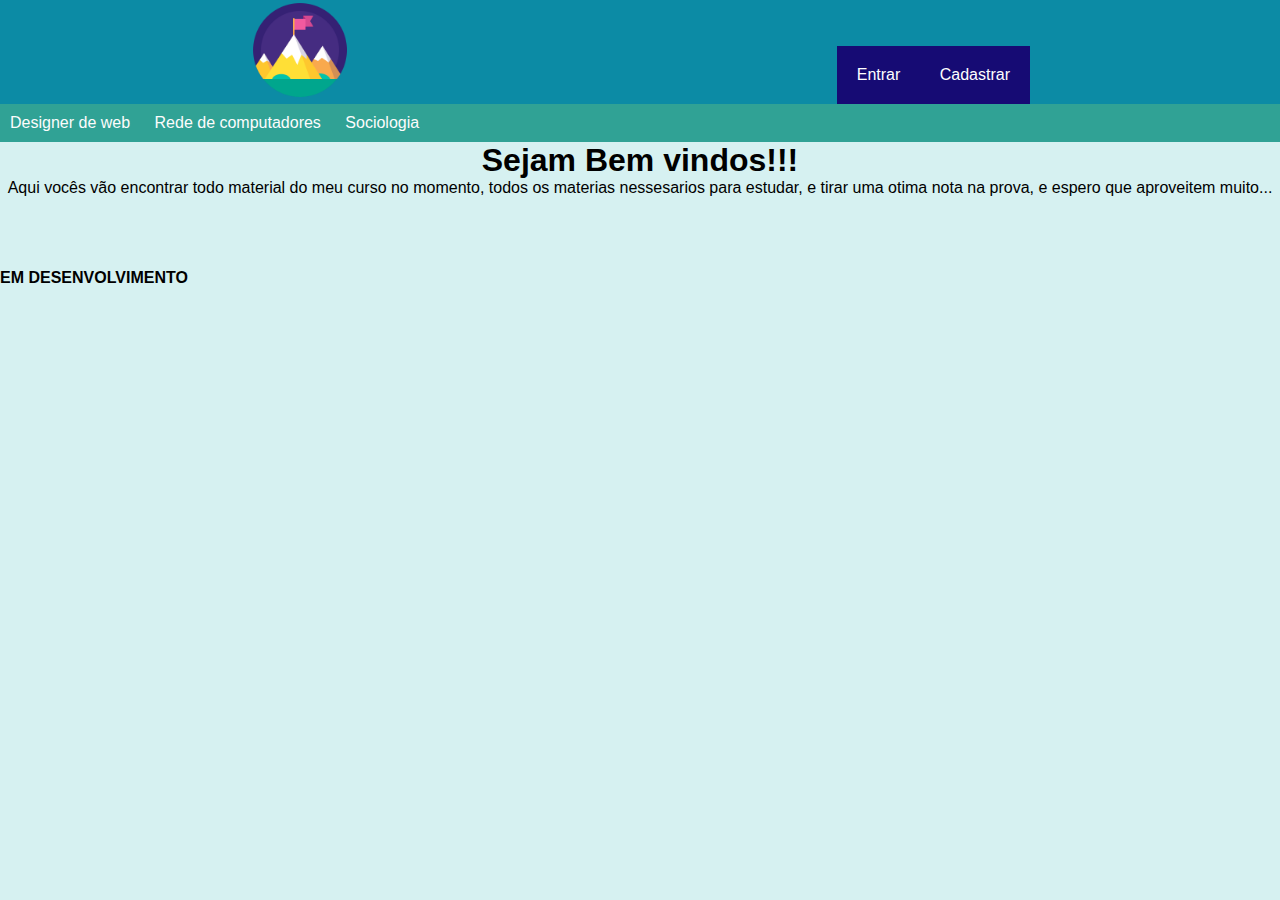
<file: 16.05.22/index.html>
<!DOCTYPE html>
<html lang="pt-br">
<head>
    <meta charset="UTF-8">
    <meta http-equiv="X-UA-Compatible" content="IE=edge">
    <meta name="viewport" content="width=device-width, initial-scale=1.0">
    <link rel="stylesheet" href="style.css">
    <link rel="shortcut icon" href="img/icon.png" type="image/x-icon">
    <title>PaginaWeb</title>
</head>
<body>
    <div>
        <div id="menu-h">
            <div id="logo"><a href="index.html"><img src="img/icon.png" alt=""></a>
            </div>
            <ul>
                <li><a href="#">Entrar</a></li>
                <li><a href="#">Cadastrar</a></li>
            </ul>
        </div>
    </div>
        <nav class="dp-menu">
            <ul>
                <li><a href="#">Designer de web</a>
                    <ul>
                        <li><a href="#">Aula1</a></li>
                        <li><a href="#">Aula2</a></li>
                        <li><a href="#">Aula3</a></li>
                        <li><a href="paginas/04.04.22/aula4.html">Aula4</a></li>
                        <li><a href="paginas/23.05.22/alvo.html">Aula 5</a></li>
                    </ul>
                </li>
                <li><a href="#">Rede de computadores</a></li>
                <li><a href="#">Sociologia</a></li>
                <li><a href="#"></a></li>
            </ul>
        </nav>

    <div class="txt">
        <H1 align="center">Sejam Bem vindos!!!</H1>
        <P align="center">Aqui vocês vão encontrar todo material do meu curso no momento, todos os materias nessesarios para estudar, e tirar uma otima nota na prova, e espero que aproveitem muito...</P>
    </div>
    <br><br><br><br>
    <strong>EM DESENVOLVIMENTO</strong>
</body>
</html>
</file>
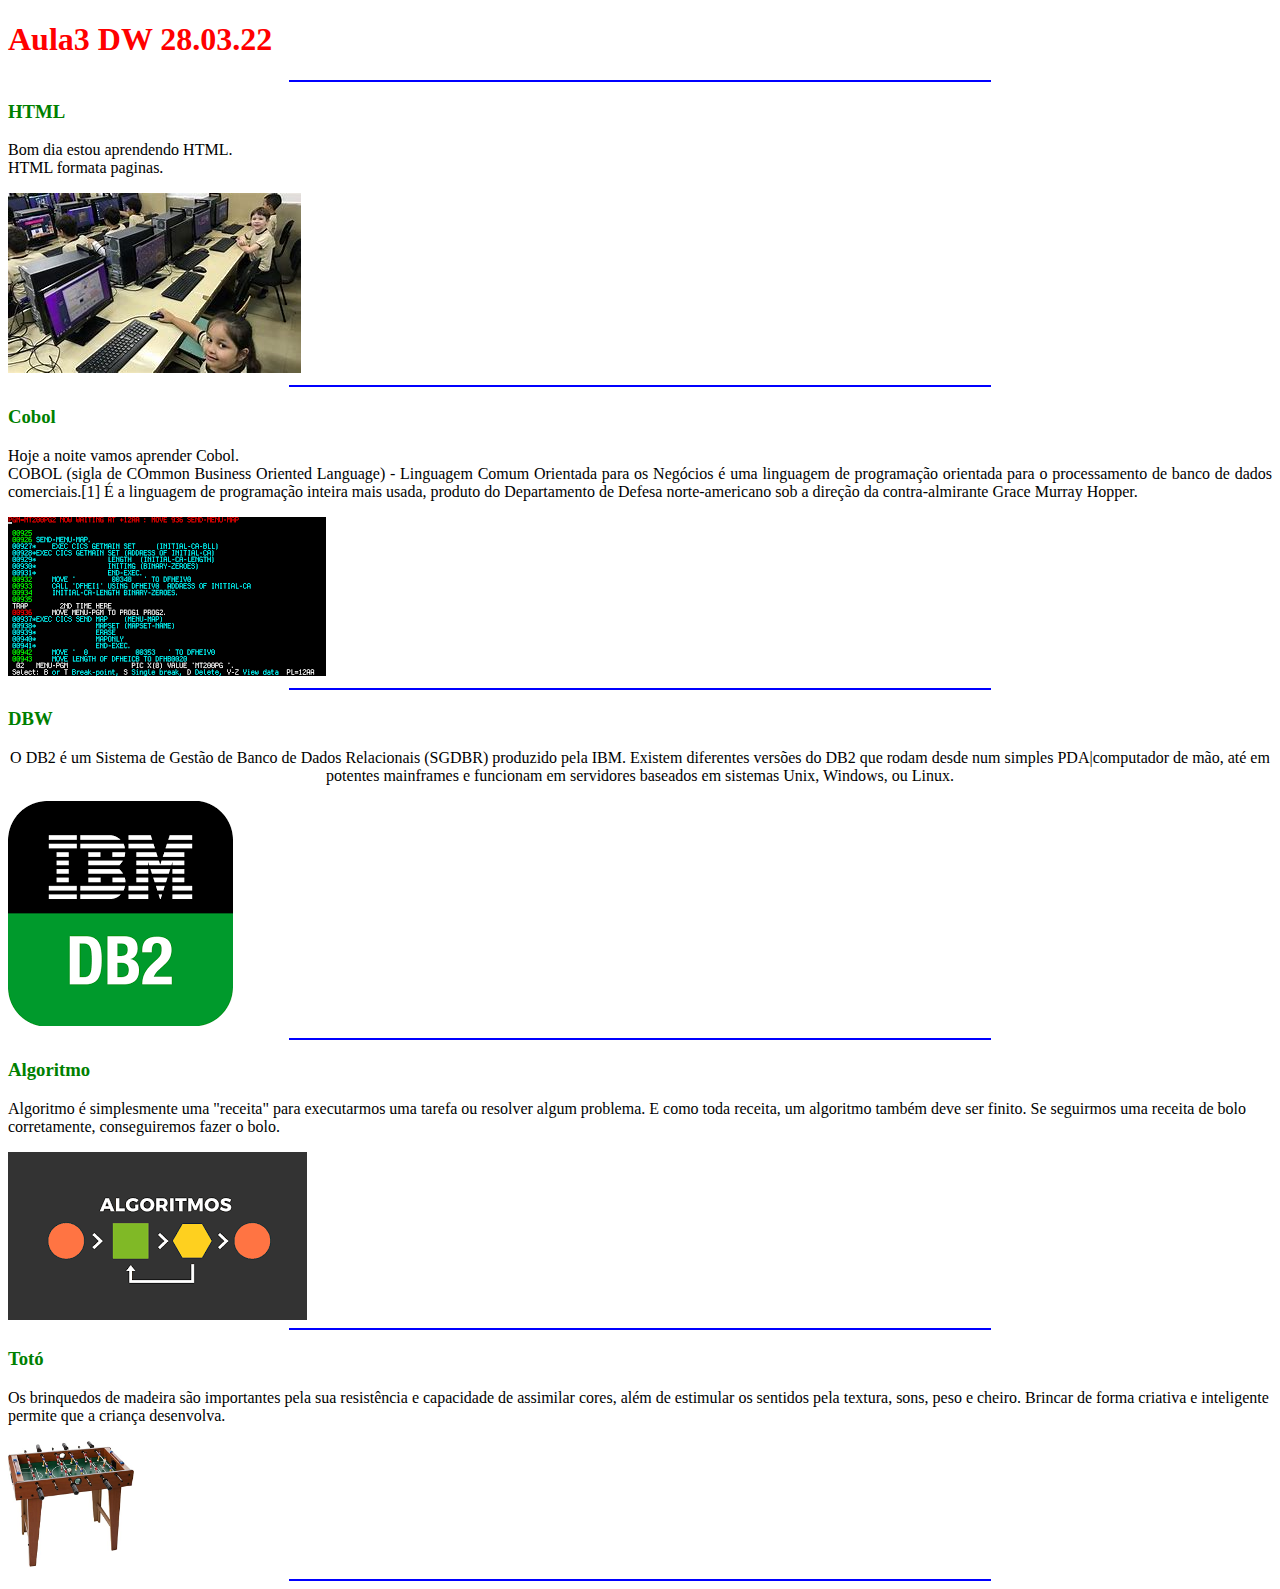
<file: 28.03.22/index.html>
<!DOCTYPE html>
<html>
    <meta charset="utf-8">
    <link rel="stylesheet" href="estilo.css">
    <head>
        <title>
            Aula3
        </title>
    </head>
    <body>
        <h1 class="tx1">
            Aula3 DW 28.03.22
        </h1>
        <HR width="700" color="blue">
        <h3 class="tx2">
            HTML
        </h3 class="tx2">
            <p align="">
            Bom dia estou aprendendo HTML. <BR>
            HTML formata paginas.
             </p>
            <img src="img/inf.jpg"/>
            <HR width="700" color="blue">
        <H3 class="tx2">
            Cobol
        </H3>    
            <p align="justify">
                Hoje a noite vamos aprender Cobol. <br>
                 COBOL (sigla de COmmon Business Oriented Language) - Linguagem Comum Orientada para os Negócios é uma linguagem de programação orientada para o processamento de banco de dados comerciais.[1] É a linguagem de programação inteira mais usada, produto do Departamento de Defesa norte-americano sob a direção da contra-almirante Grace Murray Hopper.
            </p>
            <img src="img/cobol.png"/>
            <hr width="700" color="blue">
        <h3 class="tx2">
            DBW
        </h3>
            <p align="center">
                O DB2 é um Sistema de Gestão de Banco de Dados Relacionais (SGDBR) produzido pela IBM. Existem diferentes versões do DB2 que rodam desde num simples PDA|computador de mão, até em potentes mainframes e funcionam em servidores baseados em sistemas Unix, Windows, ou Linux.
            </p>
            <img src= "img/dbw.png">
            <HR width="700" color="blue">
        <h3 class="tx2">
            Algoritmo
        </h3>
            <p align="rigt">
                Algoritmo é simplesmente uma "receita" para executarmos uma tarefa ou resolver algum problema. E como toda receita, um algoritmo também deve ser finito. Se seguirmos uma receita de bolo corretamente, conseguiremos fazer o bolo.
            </p>
            <img src="img/algoritmo.png" align="center"/>
            <HR width="700" color="blue">
                <h3 class="tx2">
                    Totó
                </h3>
            <p align="left">
                Os brinquedos de madeira são importantes pela sua resistência e capacidade de assimilar cores, além de estimular os sentidos pela textura, sons, peso e cheiro. Brincar de forma criativa e inteligente permite que a criança desenvolva.
            </p>
            <img alt="imagem do toto" src="img/toto.jpg" class="img">
            <hr width="700" color="blue">
    </body>
</html>
</file>
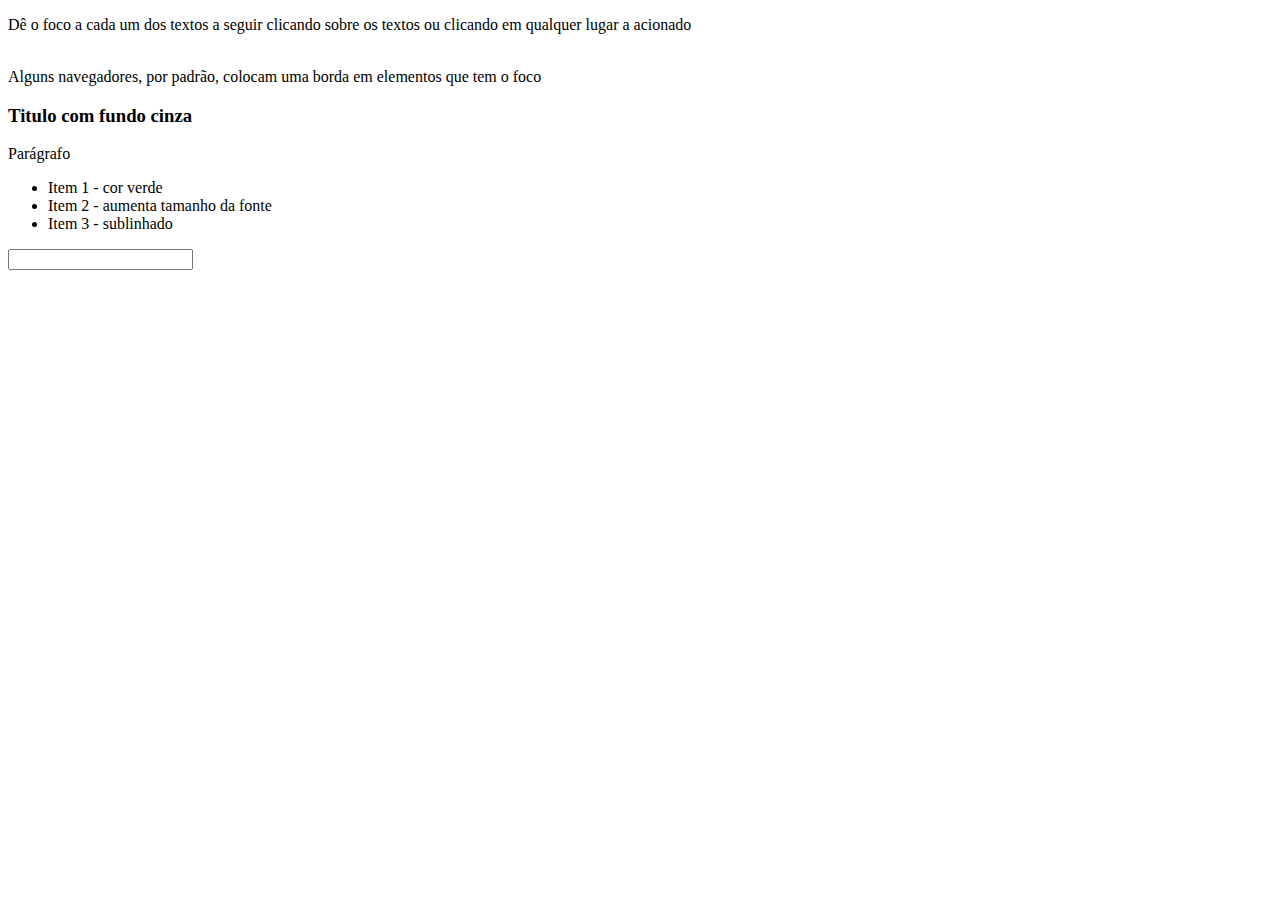
<file: 16.05.22/paginas/23.05.22/index.html>
<!DOCTYPE html>
<html lang="en">
<head>
    <meta charset="UTF-8">
    <meta http-equiv="X-UA-Compatible" content="IE=edge">
    <meta name="viewport" content="width=device-width, initial-scale=1.0">
    <link rel="stylesheet" href="css/estilo3.css">
    <title>Document</title>
</head>
<body>
    <p>Dê o foco a cada um dos textos a seguir clicando sobre os textos ou clicando em qualquer lugar a acionado </p>
        <br>Alguns navegadores, por padrão, colocam uma borda em elementos que tem o foco
    <h3 tabindex="1">Titulo com fundo cinza</h3>
    <p tabindex="2">Parágrafo</p>
        <ul>
            <li tabindex="3">Item 1 - cor verde</li>
            <li tabindex="4">Item 2 - aumenta tamanho da fonte</li>
            <li tabindex="5">Item 3 - sublinhado</li>
        </ul>
        <input type="text">
</body>
</html>
</file>
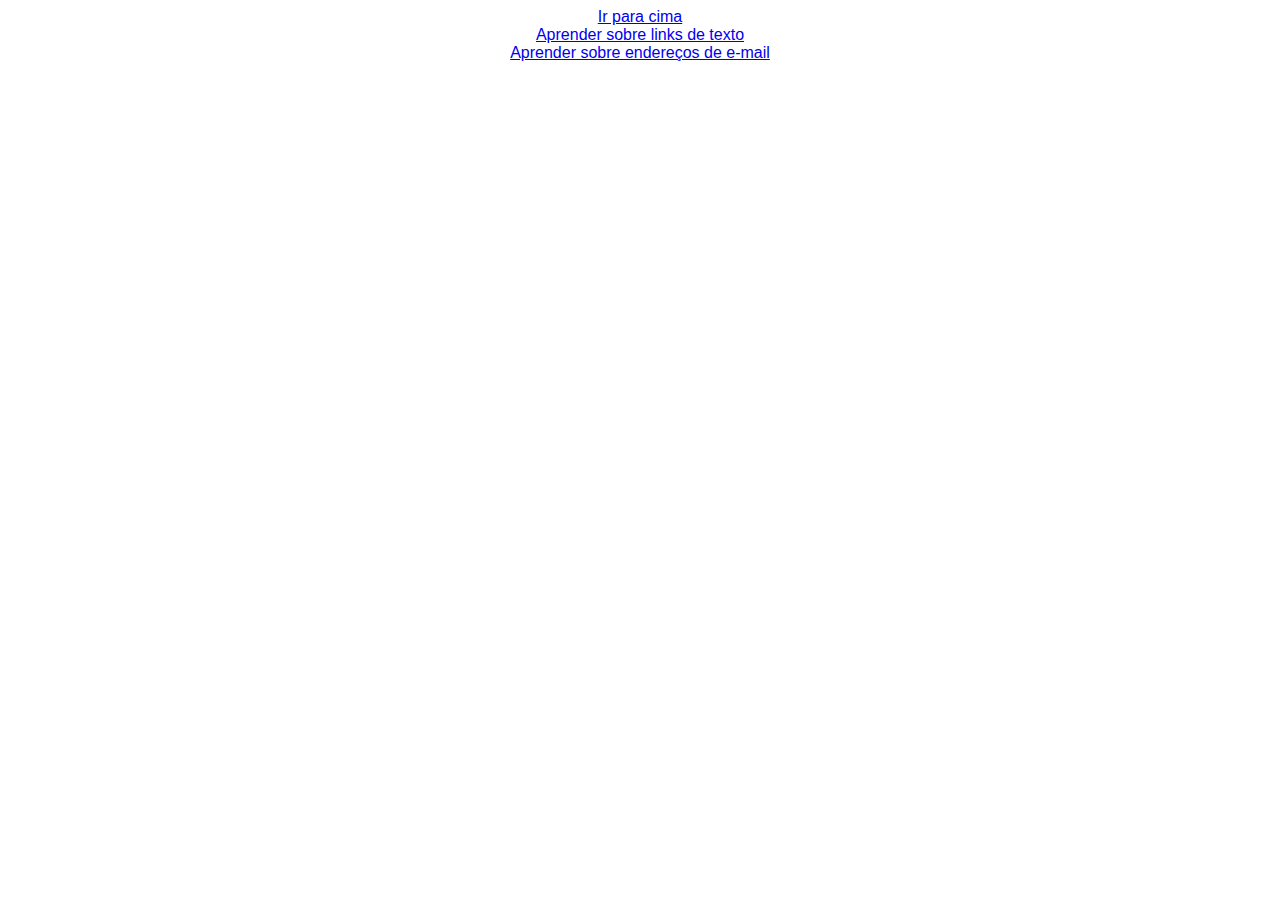
<file: 04.04.22/aula4.html>
<!DOCTYPE html>
<html>
<head>
    <meta charset="UTF-8">
    <title>Aula4</title>
    <link rel="stylesheet" href="estilos.css">
</head>
<body>
    <a href="#top">Ir para cima</a> <br>
    <a href="#text">Aprender sobre links de texto</a> <br>
    <a href="#email">Aprender sobre endereços de e-mail</a> <br>
</body>
</html>
</file>
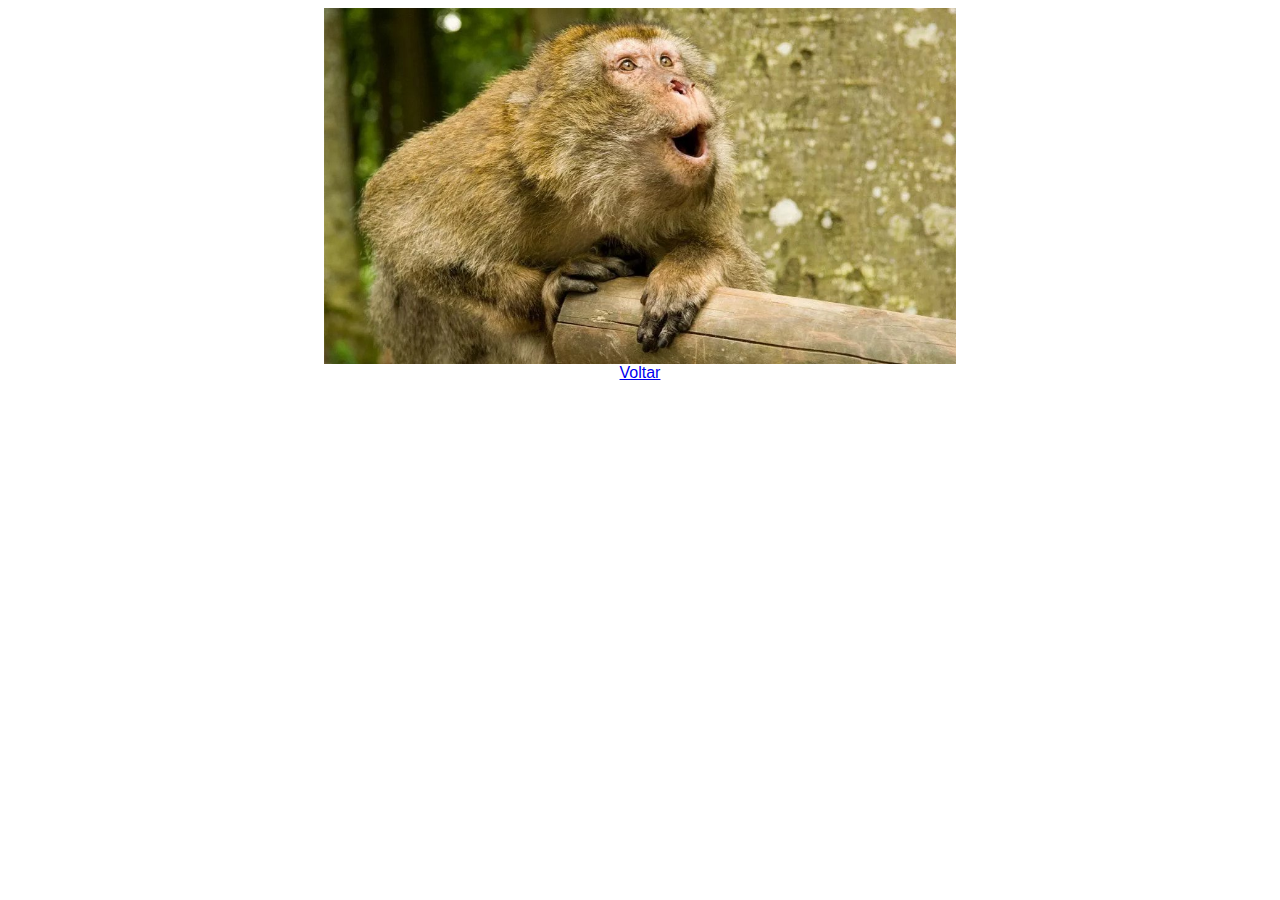
<file: 04.04.22/macaco.html>
<!DOCTYPE html>
<html>
    <head>
        <meta charset="UTF-8">
        <title>Macaco</title>
        <link rel="stylesheet" href="estilos.css">
    </head>
    <body>
        <div class="div1">
            <img src="img/macaco.jpg" class="macaco">
            <a href="index.html" title="Aula 4">Voltar</a>    
        </div>
    </body>
</html>
</file>
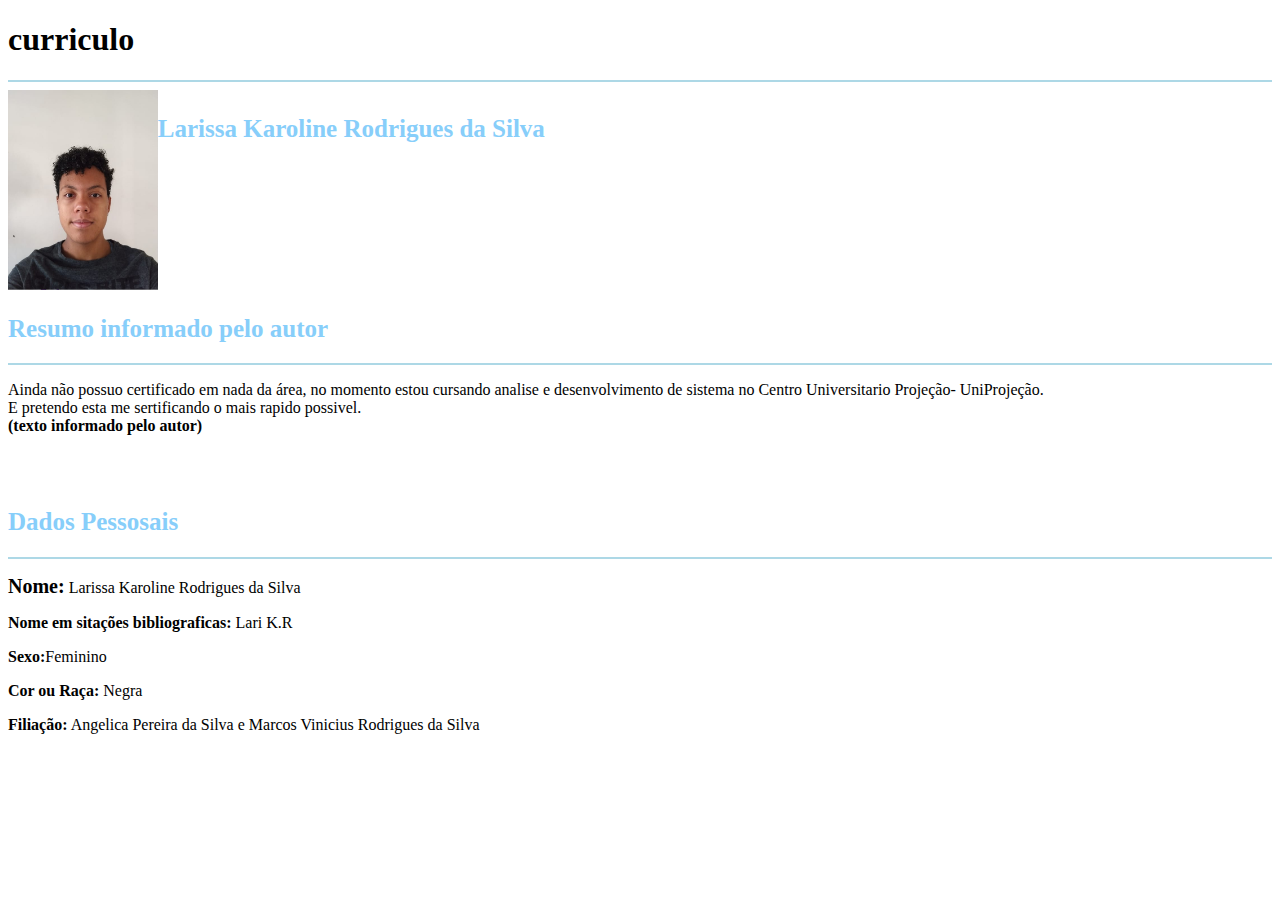
<file: 09.04.22/atividade.html>
<!DOCTYPE html>
<html>
    <head>
        <link rel="stylesheet" href="estilo.css">
        <meta charset="utf-8">
        <title>Meu curriculo</title>
    </head>
    <body>
        <h1>curriculo</h1>
        <hr color="lightblue">
    <div class="conteiner">
        <img src="img/3x4.jpg" class="t4" alt="3x4">
        <p align="left" class="t1"><b>Larissa Karoline Rodrigues da Silva</b>
        </p> <br>
    </div>  
    <h2 class="t1">Resumo informado pelo autor</h2>
    <hr color="lightblue"> 
   <div>
       <p>
           Ainda não possuo certificado em nada da área, no momento estou cursando analise e desenvolvimento de sistema no Centro Universitario Projeção- UniProjeção. <br>
           E pretendo esta me sertificando o mais rapido possivel.<br>
           <b>(texto informado pelo autor)</b>
       </p>
   </div>    
   <br>
   <br>
   <h2 class="t3">Dados Pessosais</h2>
   <hr color="lightblue" >
   <p><strong class="t4">Nome:</strong> Larissa Karoline Rodrigues da Silva</p> 
   <p><strong>Nome
        em sitações
        bibliograficas:</strong> Lari K.R</p>
    <p><strong>Sexo:</strong>Feminino</p>
    <p><strong>Cor ou Raça:</strong> Negra </p>
    <p><strong>Filiação:</strong> Angelica Pereira da Silva e Marcos Vinicius Rodrigues da Silva</p>
    </body>
</html>
</file>
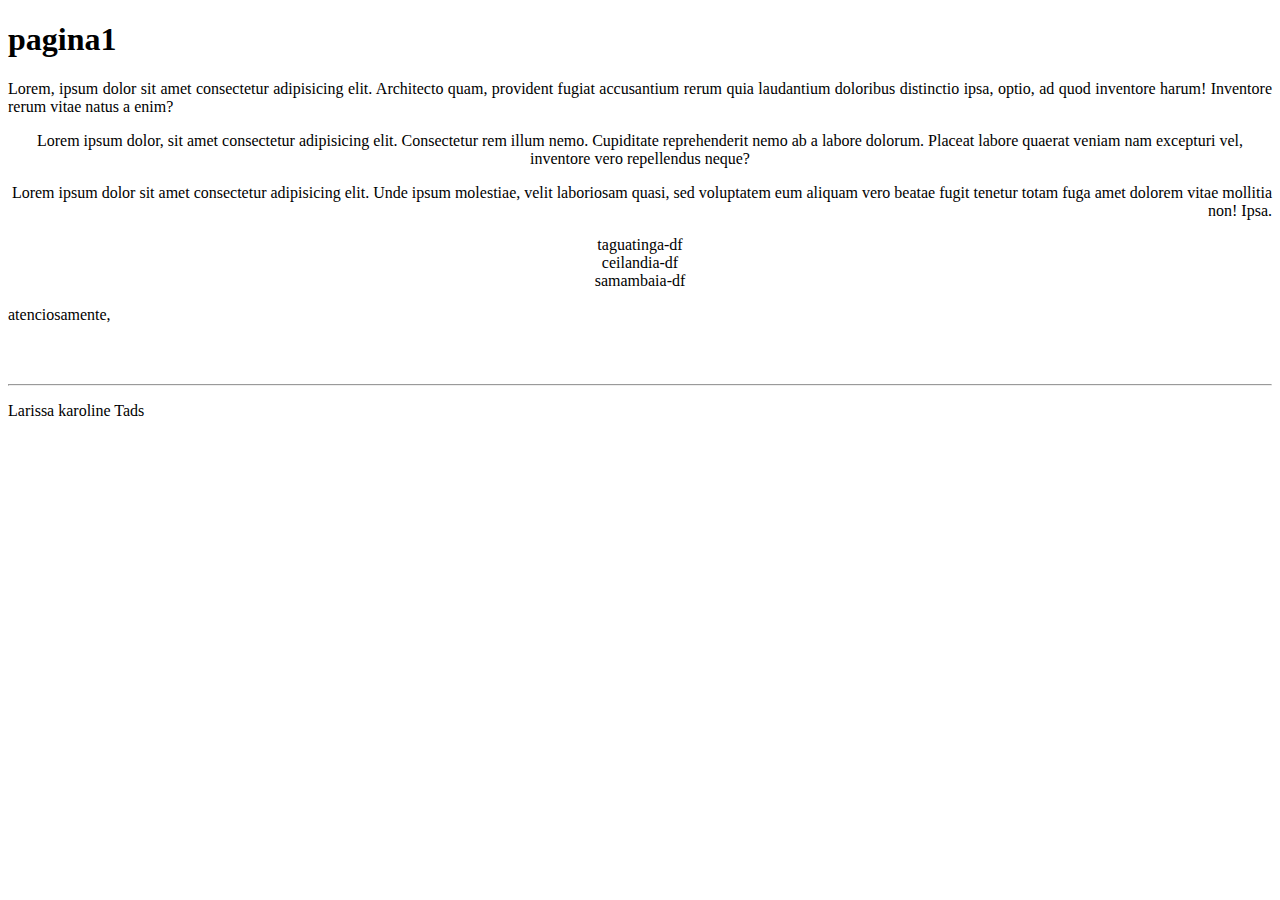
<file: 09.04.22/pagina1.html>
<!DOCTYPE html>
<html>
    <head>
        <meta charset="utf-8">
        <title>Pagina1</title>
    </head>
    <body>
        <h1>pagina1</h1>
        <p align="justify">
            Lorem, ipsum dolor sit amet consectetur adipisicing elit. Architecto quam, provident fugiat accusantium rerum quia laudantium doloribus distinctio ipsa, optio, ad quod inventore harum! Inventore rerum vitae natus a enim?
        </p>
        <p align="center">
            Lorem ipsum dolor, sit amet consectetur adipisicing elit. Consectetur rem illum nemo. Cupiditate reprehenderit nemo ab a labore dolorum. Placeat labore quaerat veniam nam excepturi vel, inventore vero repellendus neque?
        </p>
        <p align="right">
            Lorem ipsum dolor sit amet consectetur adipisicing elit. Unde ipsum molestiae, velit laboriosam quasi, sed voluptatem eum aliquam vero beatae fugit tenetur totam fuga amet dolorem vitae mollitia non! Ipsa.
        </p>
        <p align="center"> 
            taguatinga-df <Br>
            ceilandia-df <br>
            samambaia-df <br>
        </p>
        <p align="left">
            atenciosamente,
        </p>
        <br>
        <br>
        <hr>
        <p>
            Larissa karoline Tads
        </p>
    </body>
</html>
</file>
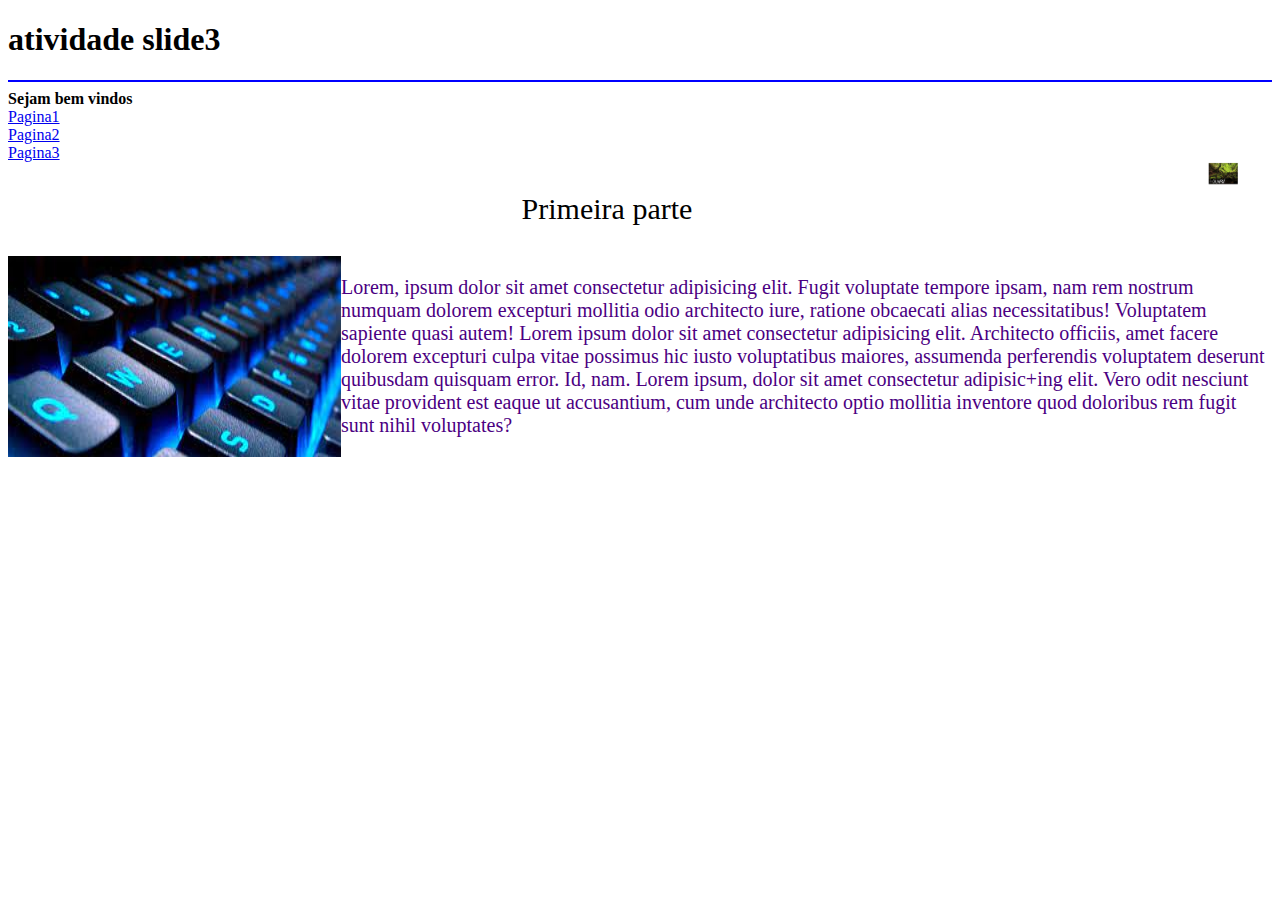
<file: 11.04.22/atividadeslide3.html>
<!DOCTYPE html>
<html>
    <head>
        <meta charset="utf-8">
        <title>atividadeslide3</title>
        <link rel="stylesheet" href="estiloatividade.css">
    </head>
    <body>
        <h1>atividade slide3</h1>
        <hr color="blue">
        <strong>Sejam bem vindos</strong> <br>
        <a href="pagina1.html">Pagina1</a><br>
        <a href="pagina2.html">Pagina2</a><br>
        <a href="pagina3.html">Pagina3</a><br>
        <a href="img/natureza.png" title="natureza">
            <img align="right" alt="natureza" src="img/natureza.png" width="66" height="48">
        </a>
        <p>
        <p align="center" style="font-size: 30px;">Primeira parte</p>
        <div class="conteiner">
            <img src="img/teclado.jpg" alt="teclado" >
            <p class="t1">Lorem, ipsum dolor sit amet consectetur adipisicing elit. Fugit voluptate tempore ipsam, nam rem nostrum numquam dolorem excepturi mollitia odio architecto iure, ratione obcaecati alias necessitatibus! Voluptatem sapiente quasi autem! Lorem ipsum dolor sit amet consectetur adipisicing elit. Architecto officiis, amet facere dolorem excepturi culpa vitae possimus hic iusto voluptatibus maiores, assumenda perferendis voluptatem deserunt quibusdam quisquam error. Id, nam. Lorem ipsum, dolor sit amet consectetur adipisic+ing elit. Vero odit nesciunt vitae provident est eaque ut accusantium, cum unde architecto optio mollitia inventore quod doloribus rem fugit sunt nihil voluptates?</p>
        </div>
        
        
    </body>
</html>
</file>
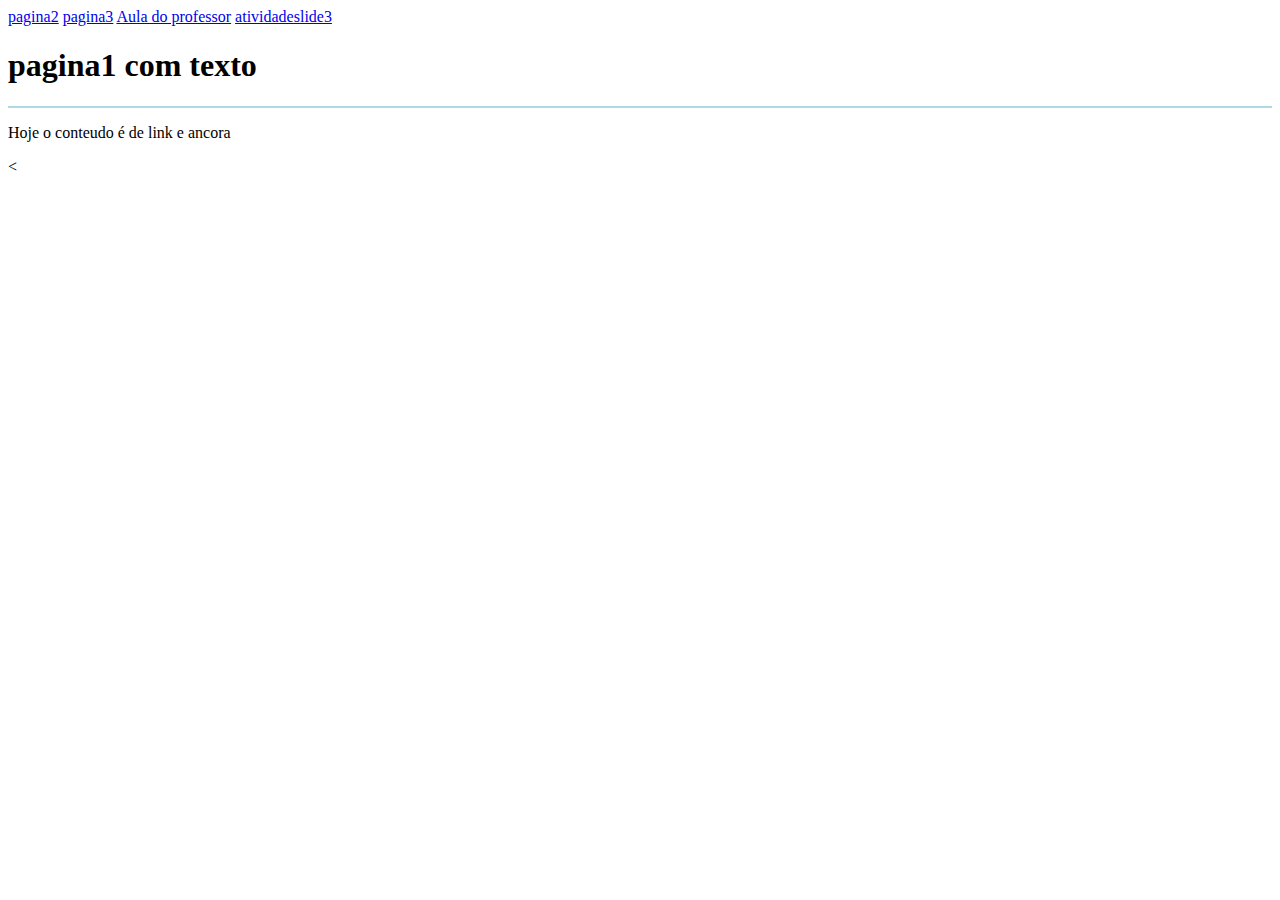
<file: 11.04.22/pagina1.html>
<!DOCTYPE html>
    <html>
        <head>
            <meta charset="utf-8">
            <link rel="stylesheet" href="estilo.css">
            <title>Aula 5 pagina1</title>
        </head>
        <body>
            <a href="pagina2.html" >pagina2</a>
            <a href="pagina3.html" >pagina3</a>
            <a href="https://www.youtube.com/watch?v=Dt8EOJ5mgwA" class="anc" alt="aula do prof" target="_blank">Aula do professor</a>
            <a href="atividadeslide3.html">atividadeslide3</a>
            <h1>pagina1 com texto</h1>
            <hr color="lightblue">
            <p>
                Hoje o conteudo é de link e ancora
            </p>
            <
        </body>
    </html>
</file>
<file: 16.05.22/style.css>
*{
    margin: auto;
    border: 0 auto;
    box-sizing: border-box;
    padding: 0;
    font-family: 'Open Sans', sans-serif;
}
body{
    background-color: rgb(214, 241, 241);
}
table{
    padding-left: 7px
}

tr, th {
    border: 1px solid rgb(121, 14, 122);
    padding: 2px;
    border-radius: 5px;
    background-color: rgb(121, 14, 122);
    float: left;
    text-align: center;
}

#menu-h{
    background-color: rgb(12, 139, 165);
}
#logo{
    display: inline-block;
    margin-left: 250px;
}
#logo img{
    width: 100px;
    height: 100px;
}
#menu-h ul{
    max-width: 1000px;
    display: inline-block;
    padding: 0px;
    list-style:none; 
    float: right;
    margin-right: 250px;
    margin-top: 46px;
}

#menu-h ul li{
    display: inline;
}

#menu-h ul li a{
    text-decoration: none;
    color: white;
    padding: 20px;
    display: inline-block;
    transition: background 1s;
}

#menu-h ul li a:hover {
    background-color: rgb(22, 11, 116);
}

#menu-h ul li:last-child a{
    background-color: rgb(22, 11, 116);
    margin-left: -5px;
}
#menu-h ul li:nth-last-child(2) a{
    background-color:rgb(22, 11, 116) ;
    margin-left: -4px;
}

:root {
    --cor-fundo: rgb(48, 162, 149);
    --cor-hover: blue;
    --cor-primaria: rgb(252, 252, 252);
}
.dp-menu{
    background-color: var(--cor-fundo);
    display: block
}
.dp-menu ul {
    list-style-type: none;
    padding: 0;
}

.dp-menu ul {
    background-color: var(--cor-fundo);
}

.dp-menu ul li {
    display: inline;
    position: relative;
}

.dp-menu ul li a {
    color: var(--cor-primaria);
    text-decoration: none;
    display: inline-block;
    padding: 10px;
    transition: background .3s;
}

.dp-menu ul li a:hover {
    background-color: var(--cor-hover);
}

.dp-menu ul ul {
    display: none;
    left: 0;
    position: absolute;
}

.dp-menu ul li:hover ul {
    display: block;
}

.dp-menu ul ul {
    width: 150px
}

.dp-menu ul ul li a {
    display: block;
}

.cabe{
    background-color: rgb(68, 68, 135); 
    width: 100%;
    display: inline-block;
}

#icon
{
    display: inline-block;
    margin-left: 180px;
}

#busca{
    display: inline-block;
    margin-left: 50px;
    
}

input{
    position: relative;
    display: inline-block;
    font-size: 20px;
    box-sizing: border-box;
    transition: 1s;
}

.search{
    background: #fff;
    width: 220px;
    height: 25px;
    border: none;
    outline: none;
    padding: 0 25px;
    border-radius: 25px 0 0 25px;
}
.enviar{
    position: relative;
    border-radius: 0 25px 25px 0;
    background-color: rgb(143, 133, 184);
}

.txt{
    text-align: justify;
    margin: auto;
    border: auto;
}

strong{
    text-align: center;
}
</file>
<file: 28.03.22/estilo.css>
.tx1 {
    color: red;
}
.tx2 {
    color: green; width: auto;
}
.img {
    width: 10%;
    height: 10%;
}
</file>
<file: 16.05.22/paginas/23.05.22/css/estilo3.css>
h3:focus{
    background-color: #ccc;
}

p:focus{
    outline: 2px dotted blue;

}

li:nth-child(1):focus{
    color: green;
}

li:nth-child(2):focus{
    font-size: 150%;
}
li:focus:nth-child(3){
    text-decoration: underline;
}

input:focus{
    background: yellow;
    border: 1px solid black;
}
</file>
<file: 04.04.22/estilos.css>
.macaco{
    display: block;
    margin-left: auto;
    margin-right: auto;
    width: 50%;
    height: 50%;
}
.div1 p{
    font-size: 200%;
}
body{
    font-family: sans-serif;
    text-align: center;
}
</file>
<file: 09.04.22/estilo.css>
img { height: 200px;
    

}
.conteiner{
    display: inline-flex;
}

.t1 {
    color: lightskyblue;
    font-size: 25px;
}

.t3{
    color: lightskyblue;
    font-size: 25px;
    ;
}

.t4{
    font-size: 20px;
    
}
</file>
<file: 11.04.22/estiloatividade.css>
.conteiner{
    display: flex;
}
.t1 {
    font-size: 20px; color: indigo;
}
img{
    display: block;
    
}
</file>
<file: 11.04.22/estilo.css>
.dog{
    width: 400px;
}
.dog2 {
    width:400px; height:200px; border:5px; border:5px solid #337AB7; 
}

.anc{
    size: 20px;    
}
</file>
